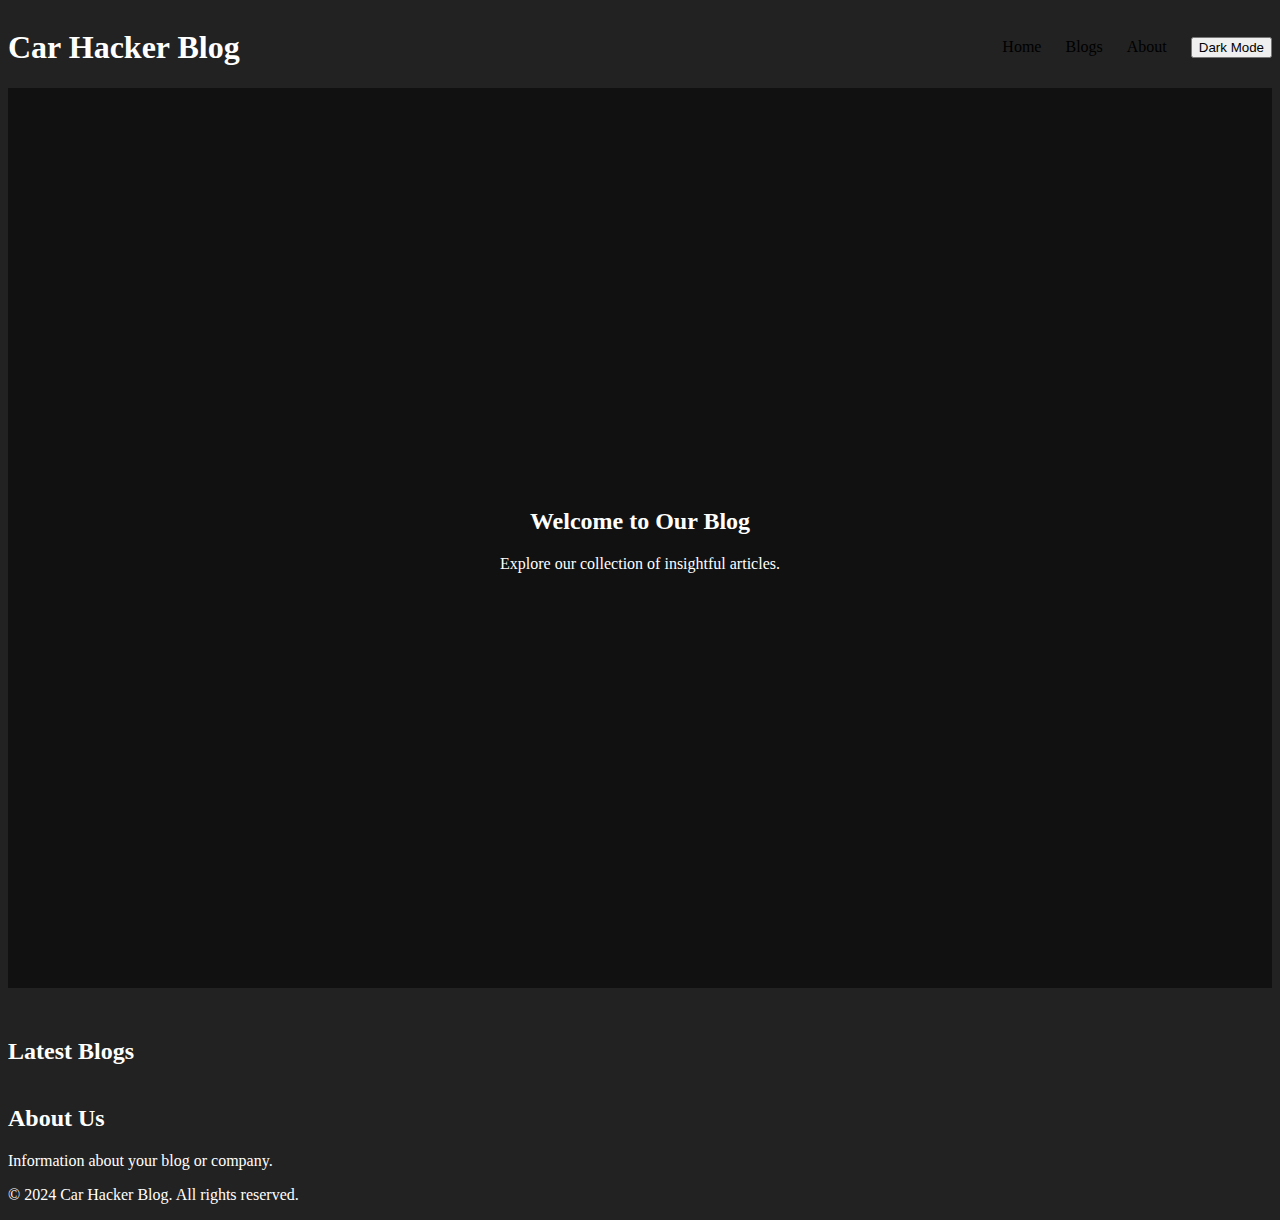
<file: static/index.html>
<!DOCTYPE html>
<html lang="en">
<head>
    <meta charset="UTF-8">
    <meta name="viewport" content="width=device-width, initial-scale=1.0">
    <title>Car Hacker Blog</title>
    <link rel="stylesheet" href="styles.css">
</head>
<body>
    <div class="container">
        <header>
            <h1>Car Hacker Blog</h1>
            <nav>
                <ul>
                     
                    <li><a href="#home">Home</a></li>
                    <li><a href="#blogs">Blogs</a></li>
                    <li><a href="#about">About</a></li>
                    <li><div class="reading-mode"><button id="mode-button">Dark Mode</button></div></li>
                </ul>
            </nav>
        </header>
        <main>
            <section id="home">
                <div class="background-image"></div>
                <div class="overlay"></div>
                <div class="hero-content">
                    <h2>Welcome to Our Blog</h2>
                    <p>Explore our collection of insightful articles.</p>
                </div>
            </section>
            <section id="blogs">
                <h2>Latest Blogs</h2>
                <div id="blog-cards" class="blog-cards"></div>
            </section>
            <section id="about">
                <h2>About Us</h2>
                <p>Information about your blog or company.</p>
            </section>
        </main>
        <footer>
            <p>&copy; 2024 Car Hacker Blog. All rights reserved.</p>
        </footer>
    </div>
    <script src="script.js"></script>
</body>
</html>
</file>
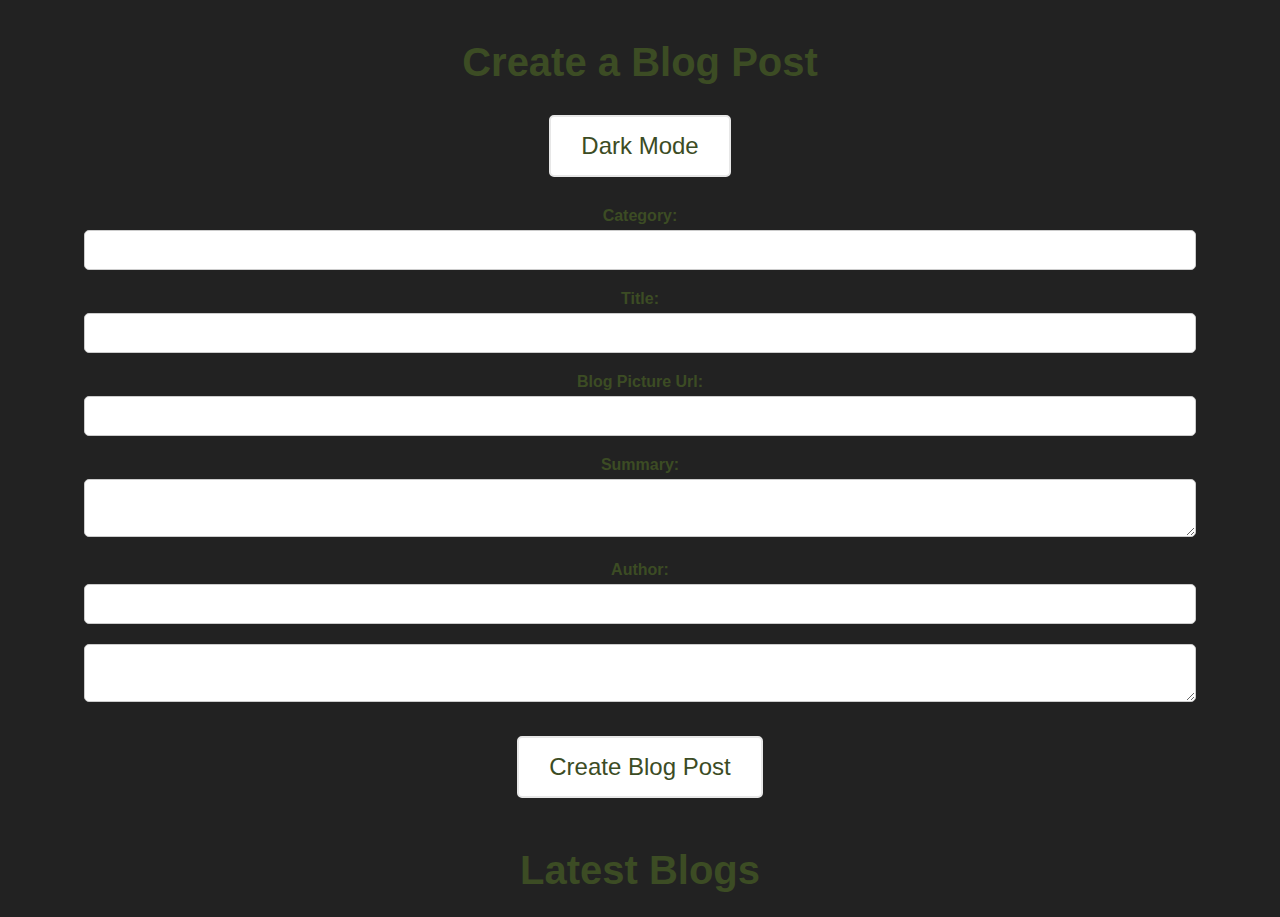
<file: static/manage-blogposts.html>
<!DOCTYPE html>
<html lang="en">
<head>
    <meta charset="UTF-8">
    <meta name="viewport" content="width=device-width, initial-scale=1.0">
    <title>Create a Blog Post</title>
    <link rel="stylesheet" href="manage-blogposts.css">
    <!-- Include CKEditor script -->
    <script src="https://cdn.ckeditor.com/ckeditor5/35.1.0/classic/ckeditor.js"></script>
</head>
<body>
    <h1>Create a Blog Post</h1>
    <div class="reading-mode"><button id="mode-button">Dark Mode</button></div>
    <form id="createBlogPostForm">
        <div>
            <label for="category">Category:</label>
            <input type="text" id="category" name="category">
        </div>
        <div>
            <label for="title">Title:</label>
            <input type="text" id="title" name="title">
        </div>
        <div>
            <label for="picture">Blog Picture Url:</label>
            <input type="text" id="picture" name="picture">
        </div>
        <div>
            <label for="summary">Summary:</label>
            <textarea type="text" id="summary" name="summary"></textarea>
        </div>
        <div>
            <label for="author">Author:</label>
            <input type="text" id="author" name="author">
        </div>
         <!-- Create a textarea for CKEditor -->
         <textarea id="editor" name="editor"></textarea>
    </form>
    <!-- Create a button to send the JSON data -->
    <button onclick="createBlogPost()">Create Blog Post</button>
    
    <h1>Latest Blogs</h1>
    <div id="card-container" class="card-container"></div>
    
     <script src="manage-blogposts.js"></script>
</body>
</html>
</file>
<file: static/styles.css>
/*  static/styles.css  */

#blogs {
    margin-top: 50px;
}

.blog-cards {
    display: grid;
    grid-template-columns: repeat(auto-fit, minmax(300px, 1fr));
    grid-gap: 20px;
}

.blog-card {
    border: 1px solid #ccc;
    border-radius: 10px;
    overflow: hidden;
}

.blog-card img {
    width: 100%;
    height: auto;
    display: block;
}

.blog-text {
    padding: 20px;
}

.blog-text h3 {
    margin-bottom: 10px;
}

 
#home {
    position: relative;
    height: 100vh;
    background-size: cover;
    background-position: center;
    color: white;
    text-align: center;
}

.background-image {
    position: absolute;
    top: 0;
    left: 0;
    width: 100%;
    height: 100%;
    background-image: url('https://i.pcmag.com/imagery/articles/01vaCD6UrFi2S2cTo9HNALG-3..v1569490074.jpg'); 
    opacity: 0.75; /* Adjust the opacity as needed*/ 
    z-index: -1;
}

.overlay {
    position: absolute;
    top: 0;
    left: 0;
    width: 100%;
    height: 100%;
    background-color: rgba(0, 0, 0, 0.5); /* Adjust the color and opacity as needed*/
}

.hero-content {
    position: absolute;
    top: 50%;
    left: 50%;
    transform: translate(-50%, -50%);
    z-index: 1;
}

header {
    display: flex;
    justify-content: space-between;
    align-items: center;
}

nav ul {
    list-style-type: none;
}

nav ul li {
    display: inline-block;
    margin-left: 20px;
}

nav ul li a {
    text-decoration: none;
    color: black;
}

.section {
    margin-top: 50px;
}

.content {
    position: relative;
    z-index: 1;
    color: white;
    text-align: center;
}


.blog-content {
    padding: 10px;
    background-color: #f9f9f9;
}
</file>
<file: static/manage-blogposts.css>
/* Create Blog Form Styles */

/* Reset default margin and padding */
* {
    margin: 0;
    padding: 0;
    box-sizing: border-box;
}

/* Style form container */
#createBlogPostForm {
    max-width: 90%;
    margin: 0 auto;
    padding: 20px;
    border-radius: 10px;
}

/* Style form fields */
#createBlogPostForm div {
    margin-bottom: 20px;
}

#createBlogPostForm label {
    display: block;
    margin-bottom: 5px;
    font-weight: bold;
}

#createBlogPostForm input[type="text"],
#createBlogPostForm textarea {
    width: 100%;
    padding: 10px;
    border: 1px solid #ccc;
    border-radius: 5px;
    font-size: 16px;
}

/* Style form button */
#createBlogPostForm button {
    display: block;
    width: 100%;
    padding: 10px;
    background-color: grey;
    color: white;
    border: none;
    border-radius: 5px;
    cursor: pointer;
    font-size: 16px;
    transition: background-color 0.3s ease;
}

#createBlogPostForm button:hover {
    background-color: whitesmoke;
}

/* Make form responsive */
@media screen and (max-width: 768px) {
    #createBlogPostForm {
        padding: 10px;
    }

    #createBlogPostForm input[type="text"],
    #createBlogPostForm textarea {
        padding: 8px;
    }

    #createBlogPostForm button {
        padding: 8px;
    }
}

/* Buttons and h1 */
body {
    font-family: Arial, sans-serif;
    text-align: center;
}

h1 {
    font-size: 2.5em;
    margin-bottom: 20px;
    margin-top: 40px;
}

button {
    background-color: white;
    color: #3C4C24;
    padding: 15px 30px;
    font-size: 1.5em;
    border: 2px solid #e7e7e7;
    border-radius: 5px;
    margin-bottom: 10px;
    margin-top: 10px;
    cursor: pointer;
}

button:hover {
    background-color:  #e7e7e7;;
}


#blogs {
    margin-top: 100px;
}

.card-container {
    display: grid;
    grid-template-columns: repeat(auto-fit, minmax(300px, 1fr));
    grid-gap: 20px;
    max-width: 90%;
    margin: auto;
}

.blog-card {
    border: 1px solid #ccc;
    border-radius: 10px;
    overflow: hidden;
}

.blog-card img {
    width: 100%;
    height: auto;
    display: block;
}

.blog-text {
    padding: 20px;
}

.blog-text h3 {
    margin-bottom: 10px;
}

 
#home {
    position: relative;
    height: 100vh;
    background-size: cover;
    background-position: center;
    color: white;
    text-align: center;
}

.background-image {
    position: absolute;
    top: 0;
    left: 0;
    width: 100%;
    height: 100%;
    background-image: url('https://i.pcmag.com/imagery/articles/01vaCD6UrFi2S2cTo9HNALG-3..v1569490074.jpg'); 
    opacity: 0.75; /* Adjust the opacity as needed*/ 
    z-index: -1;
}

.overlay {
    position: absolute;
    top: 0;
    left: 0;
    width: 100%;
    height: 100%;
    background-color: rgba(0, 0, 0, 0.5); /* Adjust the color and opacity as needed*/
}

.hero-content {
    position: absolute;
    top: 50%;
    left: 50%;
    transform: translate(-50%, -50%);
    z-index: 1;
}

header {
    display: flex;
    justify-content: space-between;
    align-items: center;
}

nav ul {
    list-style-type: none;
}

nav ul li {
    display: inline-block;
    margin-left: 20px;
}

nav ul li a {
    text-decoration: none;
    color: black;
}

.section {
    margin-top: 50px;
}

.content {
    position: relative;
    z-index: 1;
    color: white;
    text-align: center;
}


.blog-content {
    padding: 10px;
    background-color: #f9f9f9;
}


.popup-container {
    max-width: 93%;
    margin: 0 auto;
    padding: 20px;
    border-radius: 10px;
}

.popup-container label {
    display: block;
    margin-top: 10px;
    font-weight: bold;
}

.popup-container input[type="text"], textarea {
    width: 100%;
    padding: 10px;
    border: 1px solid #ccc;
    border-radius: 5px;
    font-size: 16px;
}

.update-form {
    width: 100%;
    padding: 10px;
    border: 1px solid #ccc;
    border-radius: 5px;
    font-size: 16px;
}
</file>
